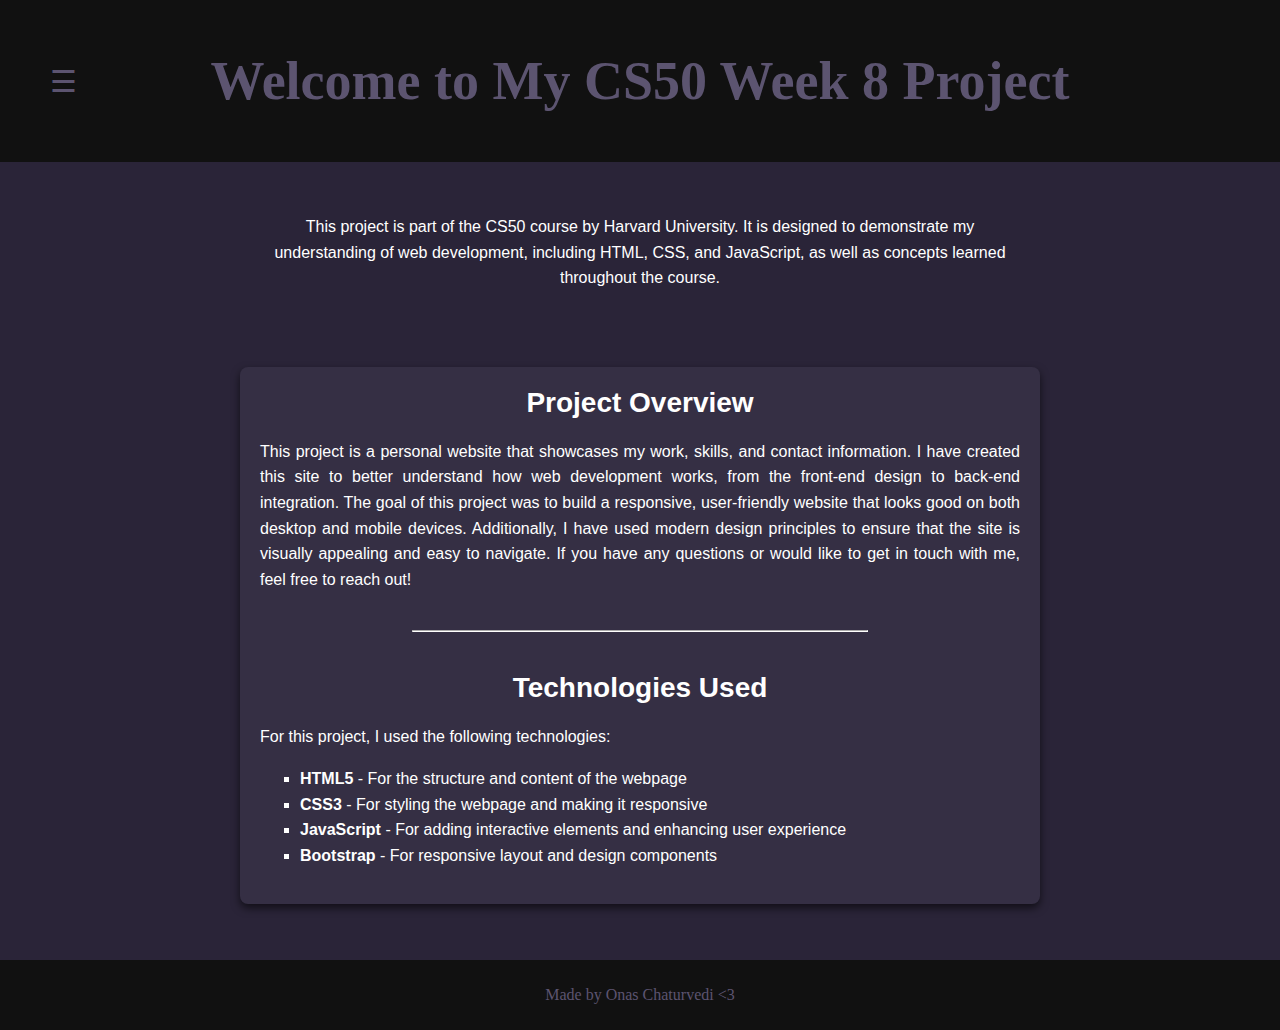
<file: index.html>
<!DOCTYPE html>

<html lang="en">

    <head>
        <link href="https://cdn.jsdelivr.net/npm/bootstrap@5.2.3/dist/css/bootstrap.min.css" rel="stylesheet"
            integrity="sha384-rbsA2VBKQhggwzxH7pPCaAqO46MgnOM80zW1RWuH61DGLwZJEdK2Kadq2F9CUG65" crossorigin="anonymous">
        <script src="https://cdn.jsdelivr.net/npm/bootstrap@5.2.3/dist/js/bootstrap.bundle.min.js"
            integrity="sha384-kenU1KFdBIe4zVF0s0G1M5b4hcpxyD9F7jL+jjXkk+Q2h455rYXK/7HAuoJl+0I4"
            crossorigin="anonymous"></script>
        <link href="styles.css" rel="stylesheet">
        <meta charset="utf-8">
        <meta name="viewport" content="width=device-width, initial-scale=1">
        <title>My Webpage</title>
    </head>

    <body>
        <header>
            <div id="mySidenav" class="sidenav">
                <a href="javascript:void(0)" class="closebtn" onclick="closeNav()">&times;</a>
                <a href="index.html">Homepage</a>
                <a href="about.html">About Me</a>
                <a href="projects.html">Projects</a>
                <a href="contact.html">Contact</a>
            </div>

            <div class="header-container">
                <span class="menu-icon" onclick="openNav()">&#9776;</span>
                <div id="page-heading">
                    <h2>Welcome to My CS50 Week 8 Project</h2>
                </div>

            </div>
        </header>
        <div id="main">
            <div style="font-family: Arial, sans-serif;">
                <div class="homepage-content">
                    <p style="font-size: 16px; line-height: 1.6;">
                        This project is part of the CS50 course by Harvard University. It is designed to demonstrate
                        my
                        understanding
                        of web development, including HTML, CSS, and JavaScript, as well as concepts learned
                        throughout
                        the course.
                    </p>
                </div>

                <div class="content">

                    <h2 style="font-size: 28px; margin-bottom: 20px;">Project Overview</h2>
                    <p style="font-size: 16px; line-height: 1.6;">
                        This project is a personal website that showcases my work, skills, and contact information.
                        I have created
                        this site to better understand how web development works, from the front-end design to
                        back-end integration.
                        The goal of this project was to build a responsive, user-friendly website that looks good on
                        both desktop
                        and mobile devices. Additionally, I have used modern design principles to ensure that the
                        site is visually
                        appealing and easy to navigate. If you have any questions or would like to get in touch with
                        me, feel free
                        to reach out!
                    </p>

                    <hr style="width:60%; margin:5% 20% 5% 20%;">

                    <h2 style="font-size: 28px; margin-top: 40px; margin-bottom: 20px;">Technologies Used</h2>
                    <div style="font-size: 16px; line-height: 1.6;">
                        For this project, I used the following technologies:
                        <ul style="list-style-type: square; font-size: 16px; line-height: 1.6;">
                            <li><strong>HTML5</strong> - For the structure and content of the webpage</li>
                            <li><strong>CSS3</strong> - For styling the webpage and making it responsive</li>
                            <li><strong>JavaScript</strong> - For adding interactive elements and enhancing user
                                experience</li>
                            <li><strong>Bootstrap</strong> - For responsive layout and design components</li>
                        </ul>
                    </div>
                </div>
            </div>
        </div>

        <footer>
            <div id="footer-text">
                <p>Made by Onas Chaturvedi &lt;3</p>
            </div>
        </footer>

        <script>
            function openNav() {
                document.getElementById("page-heading").style.marginLeft = "250px";
                document.getElementById("mySidenav").style.width = "250px";
                document.getElementById("main").style.marginLeft = "250px";
                document.getElementById("footer-text").style.marginLeft = "250px";
            }

            function closeNav() {
                document.getElementById("page-heading").style.marginLeft = "0";
                document.getElementById("mySidenav").style.width = "0";
                document.getElementById("main").style.marginLeft = "0";
                document.getElementById("footer-text").style.marginLeft = "0";
            }
        </script>
    </body>

</html>
</file>
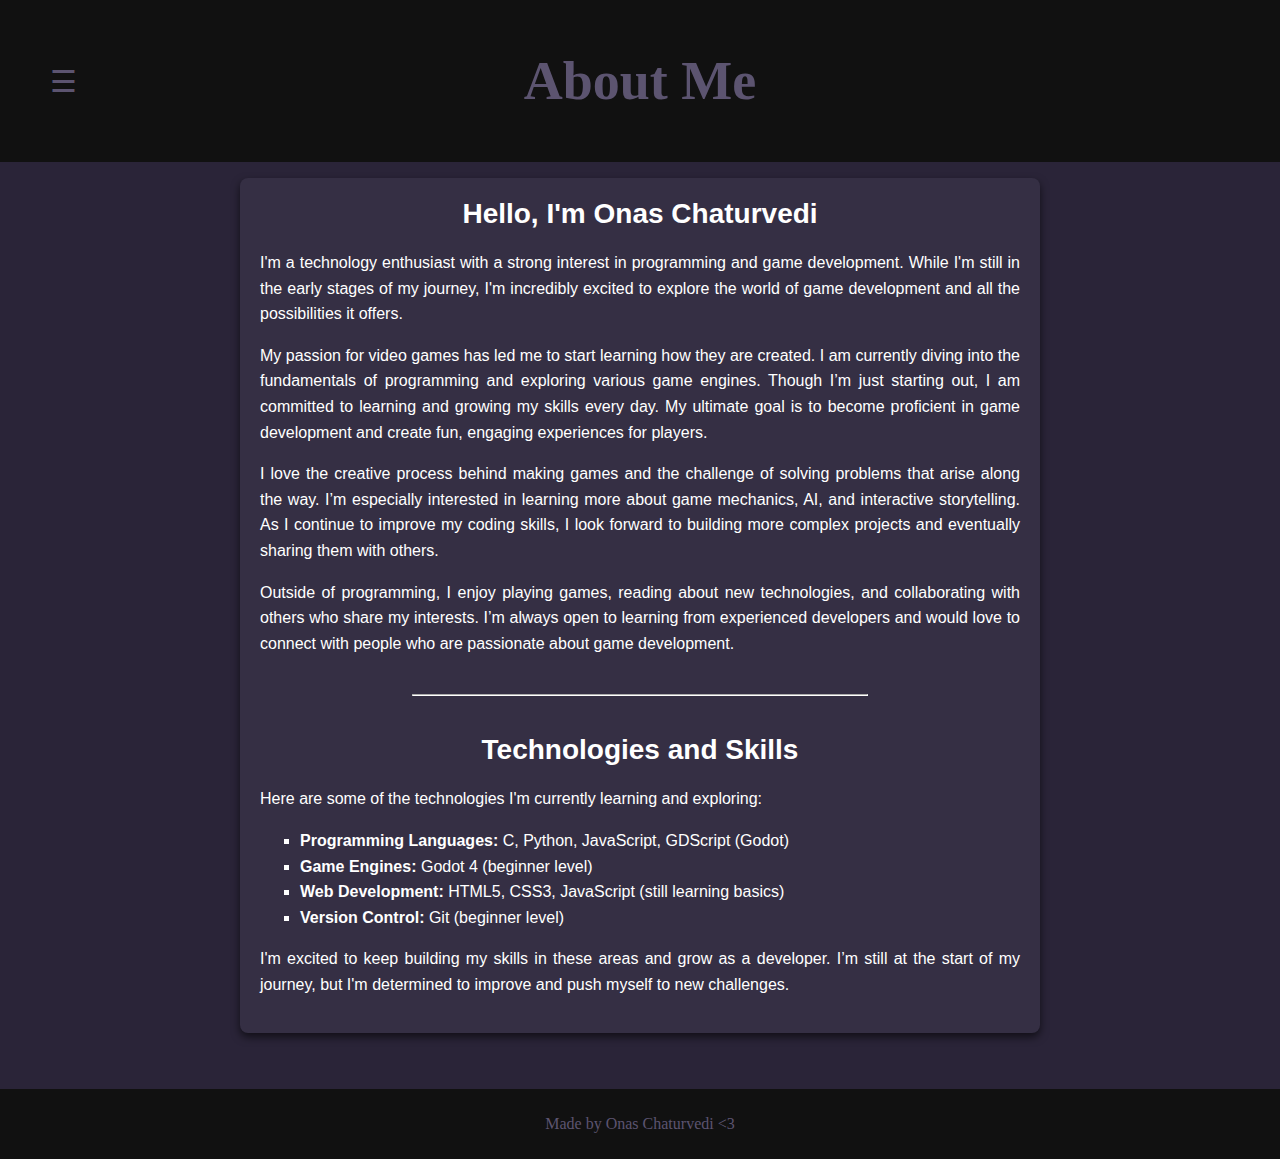
<file: about.html>
<!DOCTYPE html>

<html lang="en">

    <head>
        <link href="https://cdn.jsdelivr.net/npm/bootstrap@5.2.3/dist/css/bootstrap.min.css" rel="stylesheet"
            integrity="sha384-rbsA2VBKQhggwzxH7pPCaAqO46MgnOM80zW1RWuH61DGLwZJEdK2Kadq2F9CUG65" crossorigin="anonymous">
        <script src="https://cdn.jsdelivr.net/npm/bootstrap@5.2.3/dist/js/bootstrap.bundle.min.js"
            integrity="sha384-kenU1KFdBIe4zVF0s0G1M5b4hcpxyD9F7jL+jjXkk+Q2h455rYXK/7HAuoJl+0I4"
            crossorigin="anonymous"></script>
        <link href="styles.css" rel="stylesheet">
        <meta charset="utf-8">
        <meta name="viewport" content="width=device-width, initial-scale=1">
        <title>My Webpage - About Me</title>
    </head>

    <body>
        <header>
            <div id="mySidenav" class="sidenav">
                <a href="javascript:void(0)" class="closebtn" onclick="closeNav()">&times;</a>
                <a href="index.html">Homepage</a>
                <a href="about.html">About Me</a>
                <a href="projects.html">Projects</a>
                <a href="contact.html">Contact</a>
            </div>

            <div class="header-container">
                <span class="menu-icon" onclick="openNav()">&#9776;</span>
                <div id="page-heading">
                    <h2>About Me</h2>
                </div>

            </div>
        </header>

        <div id="main">
            <div style="font-family: Arial, sans-serif;">

                <div class="content">
                    <h2 style="font-size: 28px; margin-bottom: 20px;">Hello, I'm Onas Chaturvedi</h2>
                    <p style="font-size: 16px; line-height: 1.6;">
                        I'm a technology enthusiast with a strong interest in programming and game development.
                        While I'm still in the early stages of my journey, I'm incredibly excited to explore the
                        world of game development and all the possibilities it offers.
                    </p>
                    <p style="font-size: 16px; line-height: 1.6;">
                        My passion for video games has led me to start learning how they are created. I am
                        currently
                        diving into the fundamentals of programming and exploring various game engines. Though
                        I’m
                        just starting out, I am committed to learning and growing my skills every day. My
                        ultimate
                        goal is to become proficient in game development and create fun, engaging experiences
                        for
                        players.
                    </p>
                    <p style="font-size: 16px; line-height: 1.6;">
                        I love the creative process behind making games and the challenge of solving problems
                        that
                        arise along the way. I’m especially interested in learning more about game mechanics,
                        AI,
                        and interactive storytelling. As I continue to improve my coding skills, I look forward
                        to
                        building more complex projects and eventually sharing them with others.
                    </p>
                    <p style="font-size: 16px; line-height: 1.6;">
                        Outside of programming, I enjoy playing games, reading about new technologies, and
                        collaborating with others who share my interests. I’m always open to learning from
                        experienced developers and would love to connect with people who are passionate about
                        game
                        development.
                    </p>

                    <hr style="width:60%; margin:5% 20% 5% 20%;">

                    <h2 style="font-size: 28px; margin-bottom: 20px;">Technologies and Skills</h2>
                    <div style="font-size: 16px; line-height: 1.6;">
                        Here are some of the technologies I'm currently learning and exploring:
                        <ul style="list-style-type: square; font-size: 16px; line-height: 1.6;">
                            <li><strong>Programming Languages:</strong> C, Python, JavaScript, GDScript (Godot)</li>
                            <li><strong>Game Engines:</strong> Godot 4 (beginner level)</li>
                            <li><strong>Web Development:</strong> HTML5, CSS3, JavaScript (still learning basics)</li>
                            <li><strong>Version Control:</strong> Git (beginner level)</li>
                        </ul>
                    </div>
                    <p style="font-size: 16px; line-height: 1.6;">
                        I'm excited to keep building my skills in these areas and grow as a developer. I’m still at
                        the
                        start of my journey, but I'm determined to improve and push myself to new challenges.
                    </p>
                </div>
            </div>
        </div>

        <footer>
            <div id="footer-text">
                <p>Made by Onas Chaturvedi &lt;3</p>
            </div>
        </footer>

        <script>
            function openNav() {
                document.getElementById("page-heading").style.marginLeft = "250px";
                document.getElementById("mySidenav").style.width = "250px";
                document.getElementById("main").style.marginLeft = "250px";
                document.getElementById("footer-text").style.marginLeft = "250px";
            }

            function closeNav() {
                document.getElementById("page-heading").style.marginLeft = "0";
                document.getElementById("mySidenav").style.width = "0";
                document.getElementById("main").style.marginLeft = "0";
                document.getElementById("footer-text").style.marginLeft = "0";
            }
        </script>
    </body>

</html>
</file>
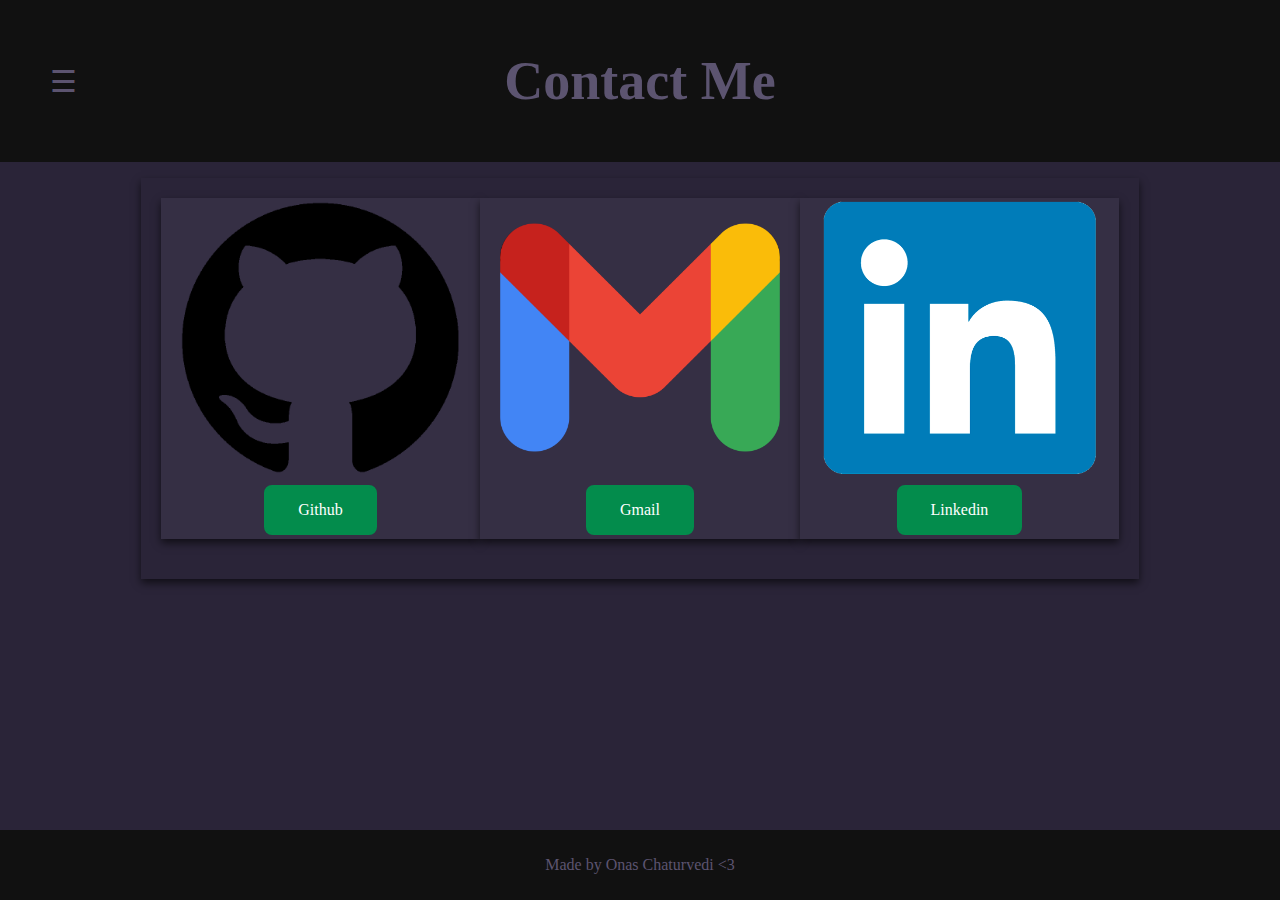
<file: contact.html>
<!DOCTYPE html>

<html lang="en">

    <head>
        <link href="https://cdn.jsdelivr.net/npm/bootstrap@5.2.3/dist/css/bootstrap.min.css" rel="stylesheet"
            integrity="sha384-rbsA2VBKQhggwzxH7pPCaAqO46MgnOM80zW1RWuH61DGLwZJEdK2Kadq2F9CUG65" crossorigin="anonymous">
        <script src="https://cdn.jsdelivr.net/npm/bootstrap@5.2.3/dist/js/bootstrap.bundle.min.js"
            integrity="sha384-kenU1KFdBIe4zVF0s0G1M5b4hcpxyD9F7jL+jjXkk+Q2h455rYXK/7HAuoJl+0I4"
            crossorigin="anonymous"></script>
        <link href="styles.css" rel="stylesheet">
        <meta charset="utf-8">
        <meta name="viewport" content="width=device-width, initial-scale=1">
        <title>My Webpage</title>
    </head>

    <body>
        <header>
            <div id="mySidenav" class="sidenav">
                <a href="javascript:void(0)" class="closebtn" onclick="closeNav()">&times;</a>
                <a href="index.html">Homepage</a>
                <a href="about.html">About Me</a>
                <a href="projects.html">Projects</a>
                <a href="contact.html">Contact</a>
            </div>

            <div class="header-container">
                <span class="menu-icon" onclick="openNav()">&#9776;</span>
                <div id="page-heading">
                    <h2>Contact Me</h2>
                </div>

            </div>
        </header>

        <div style="flex-grow: 1;">
            <div id="main">
                <div class="card-container">
                    <div class="row">
                        <div class="column">
                            <div class="card">
                                <img src="assets/GithubLogo.png" alt="Github Logo" style="width:100%">
                                <div class="button-container">
                                    <a class="button" href="https://github.com/OnasChaturvedi" target="_blank">Github</a>
                                </div>
                            </div>
                        </div>
                        <div class="column">
                            <div class="card">
                                <img src="assets/GmailLogo.png" alt="Github Logo" style="width:100%">
                                <div class="button-container">
                                    <a class="button" href="mailto:onaschaturvedi@gmail.com">Gmail</a>
                                </div>
                            </div>
                        </div>
                        <div class="column">
                            <div class="card">
                                <img src="assets/LinkedinLogo.png" alt="Github Logo" style="width:100%">
                                <div class="button-container">
                                    <a class="button" href="https://in.linkedin.com/in/onas-chaturvedi-18390031b" target="_blank">Linkedin</a>
                                </div>
                            </div>
                        </div>
                    </div>
                </div>
            </div>
        </div>

        <footer>
            <div id="footer-text">
                <p>Made by Onas Chaturvedi &lt;3</p>
            </div>
        </footer>

        <script>
            function openNav() {
                document.getElementById("page-heading").style.marginLeft = "250px";
                document.getElementById("mySidenav").style.width = "250px";
                document.getElementById("main").style.marginLeft = "250px";
                document.getElementById("footer-text").style.marginLeft = "250px";
            }

            function closeNav() {
                document.getElementById("page-heading").style.marginLeft = "0";
                document.getElementById("mySidenav").style.width = "0";
                document.getElementById("main").style.marginLeft = "0";
                document.getElementById("footer-text").style.marginLeft = "0";
            }
        </script>
    </body>

</html>
</file>
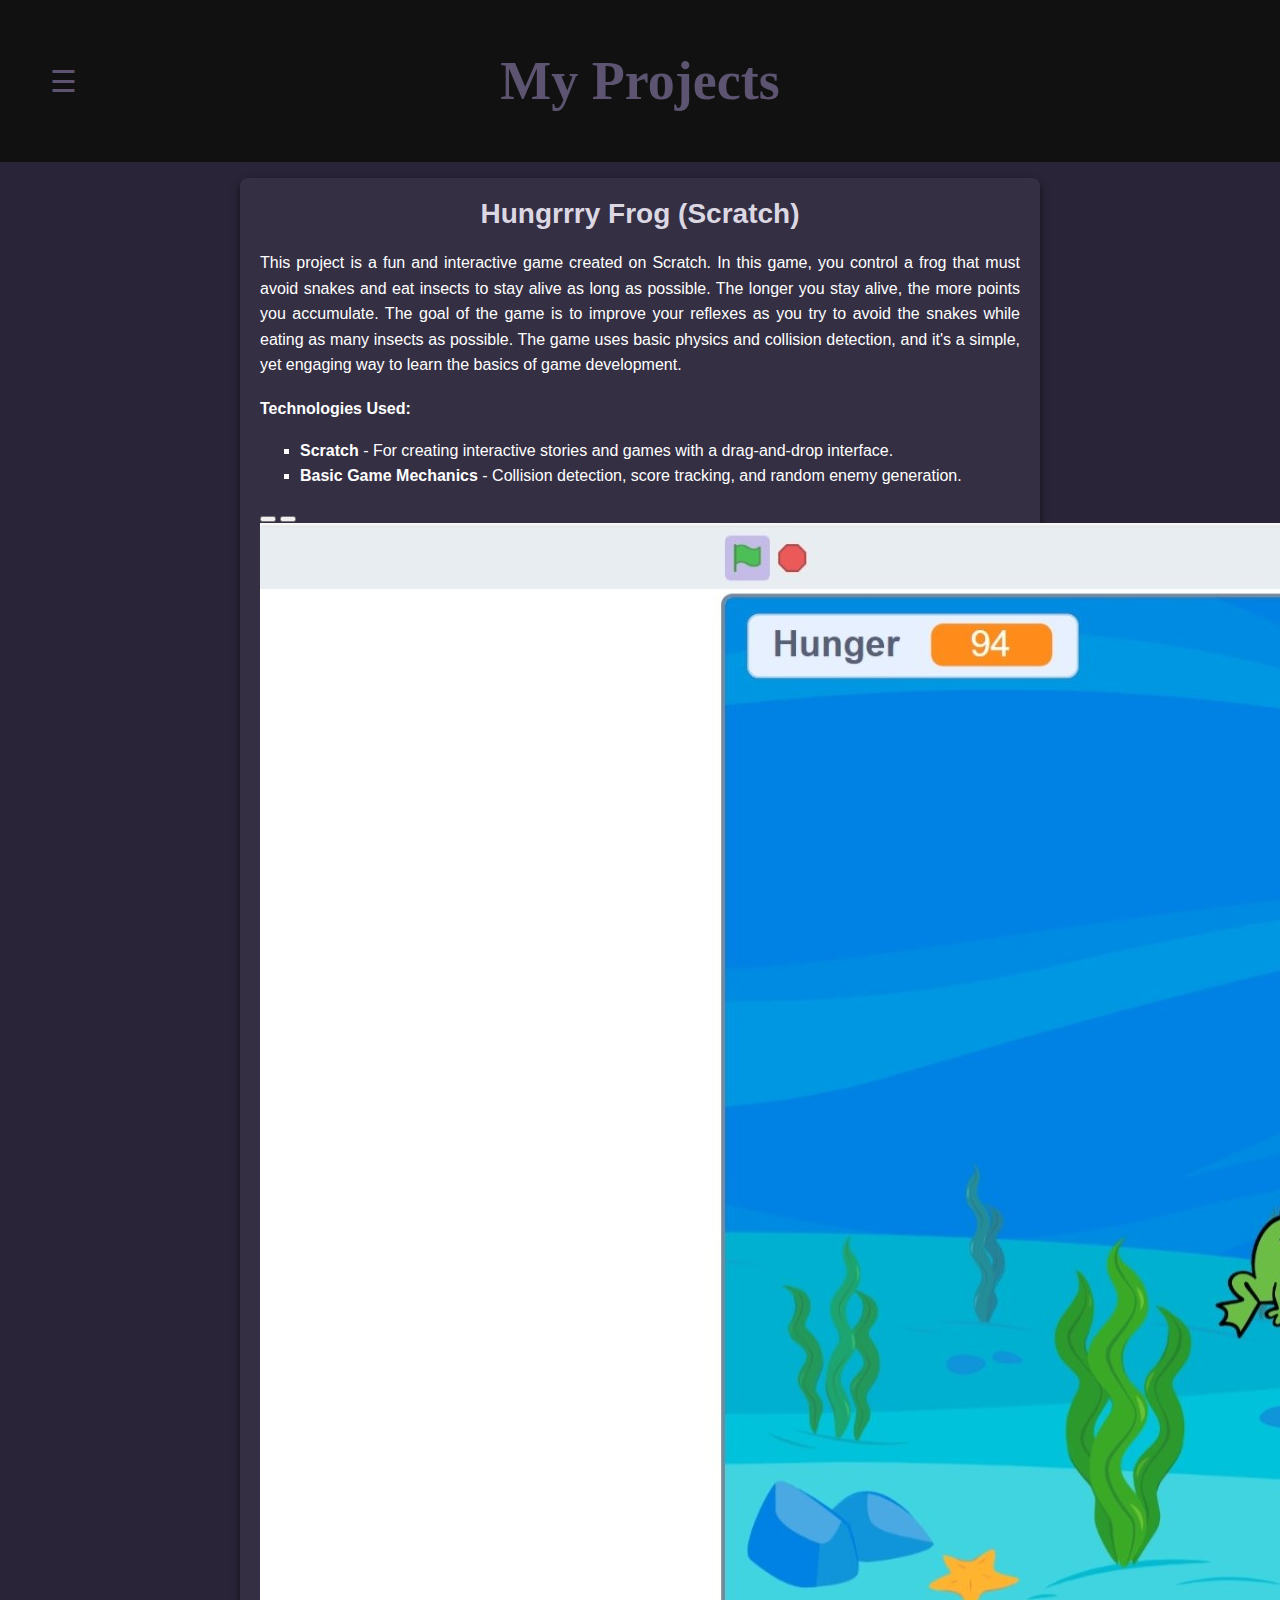
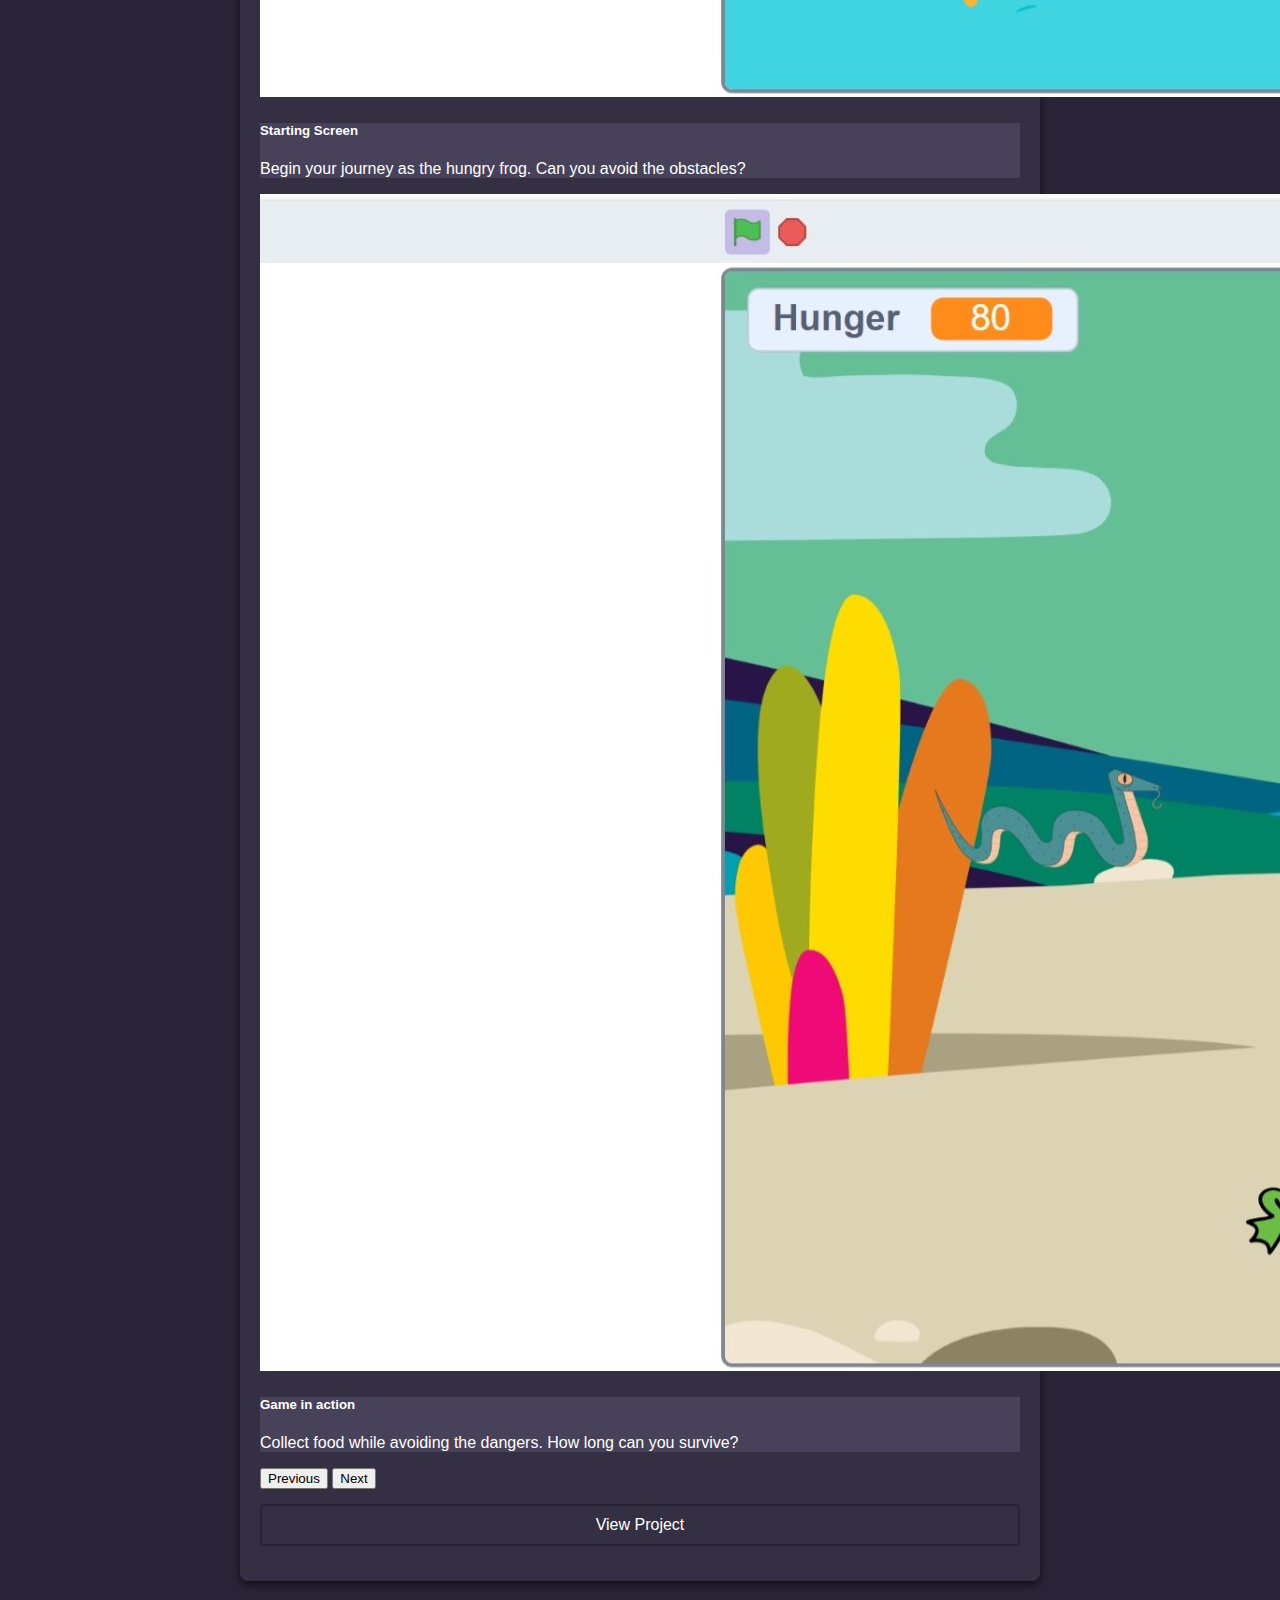
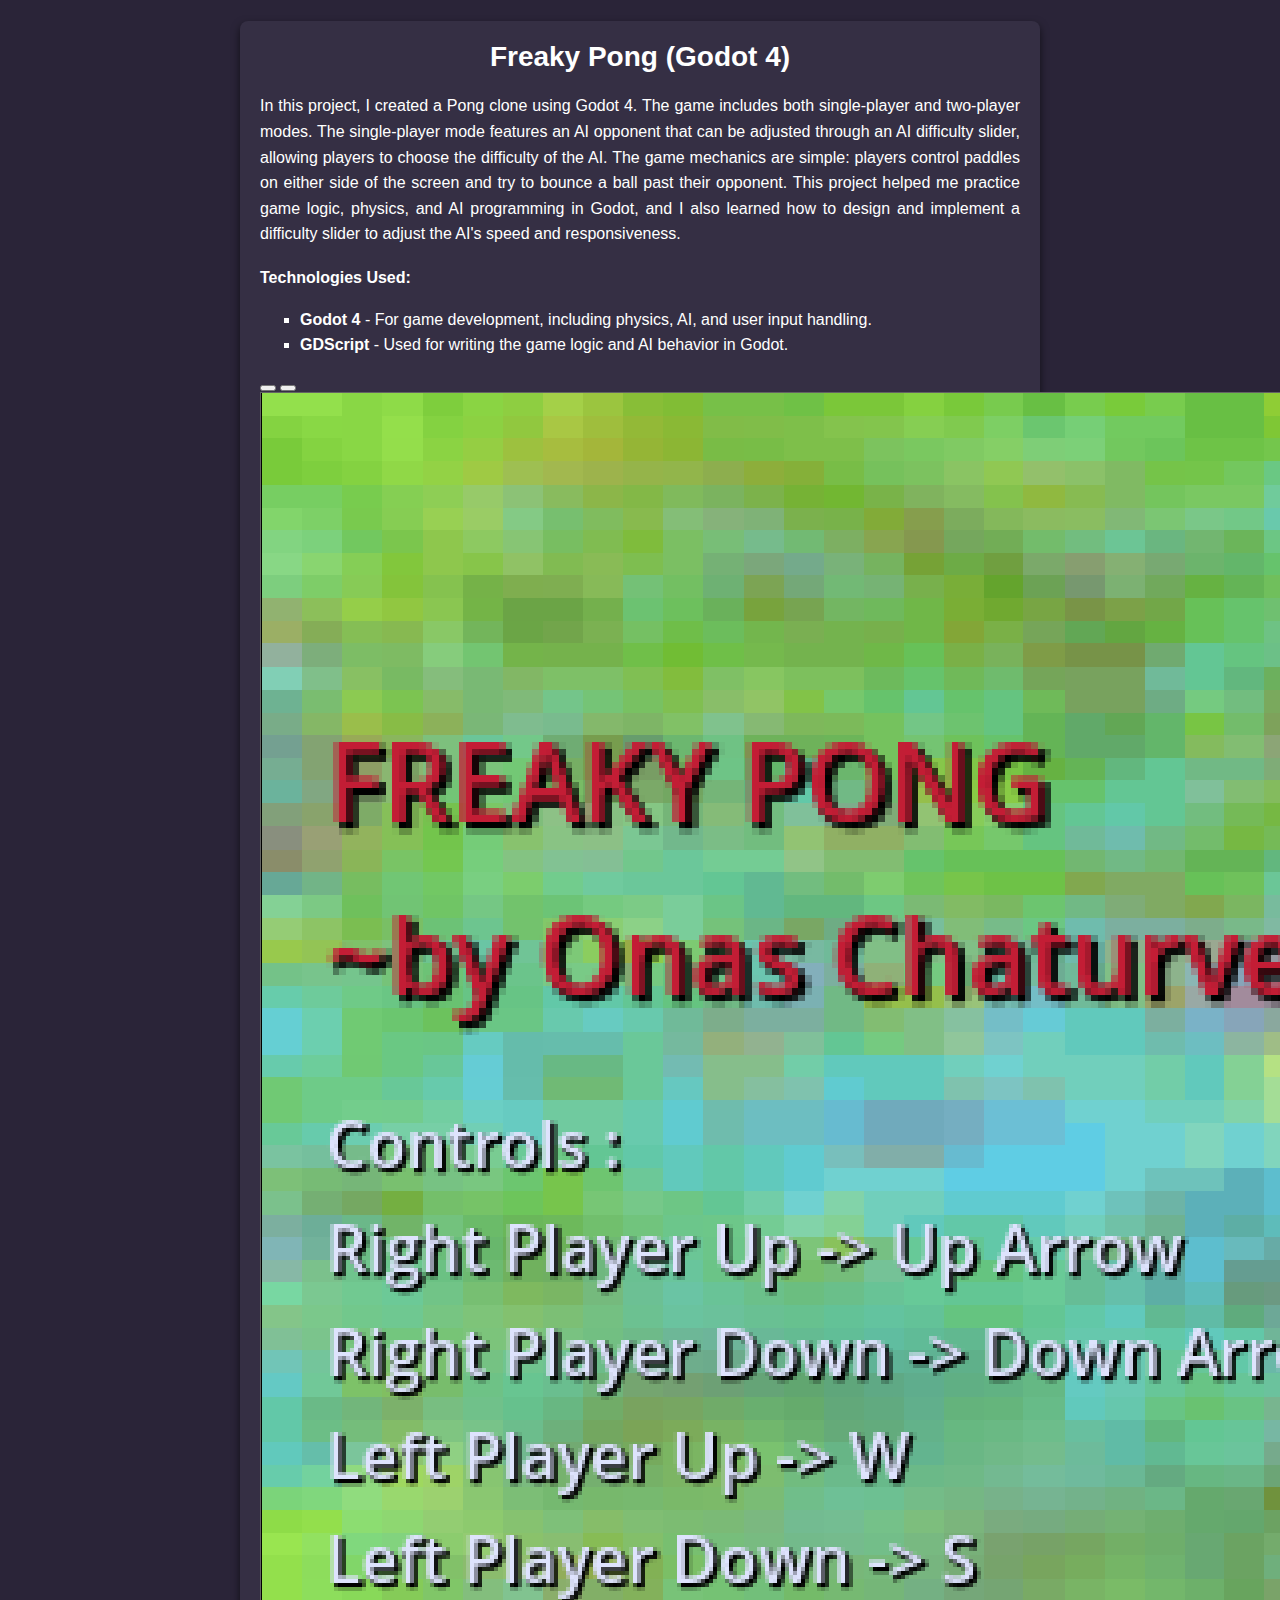
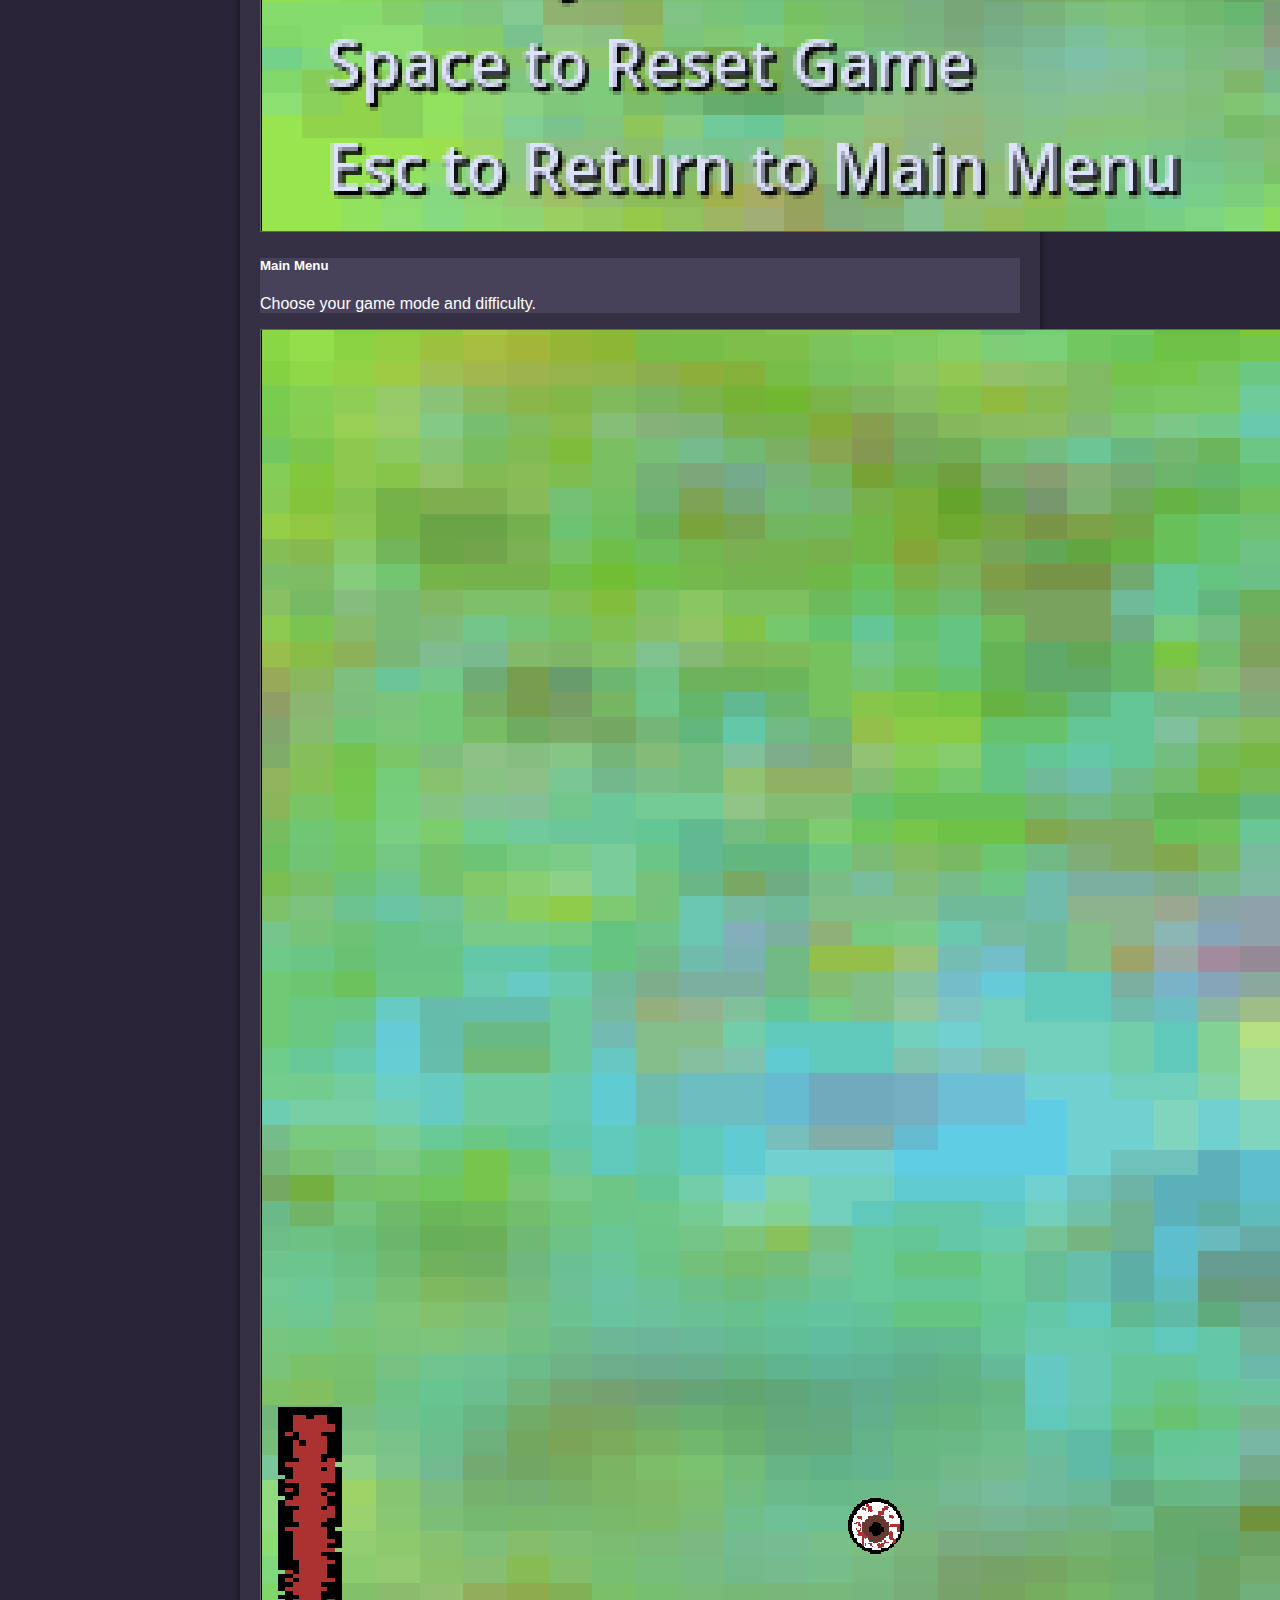
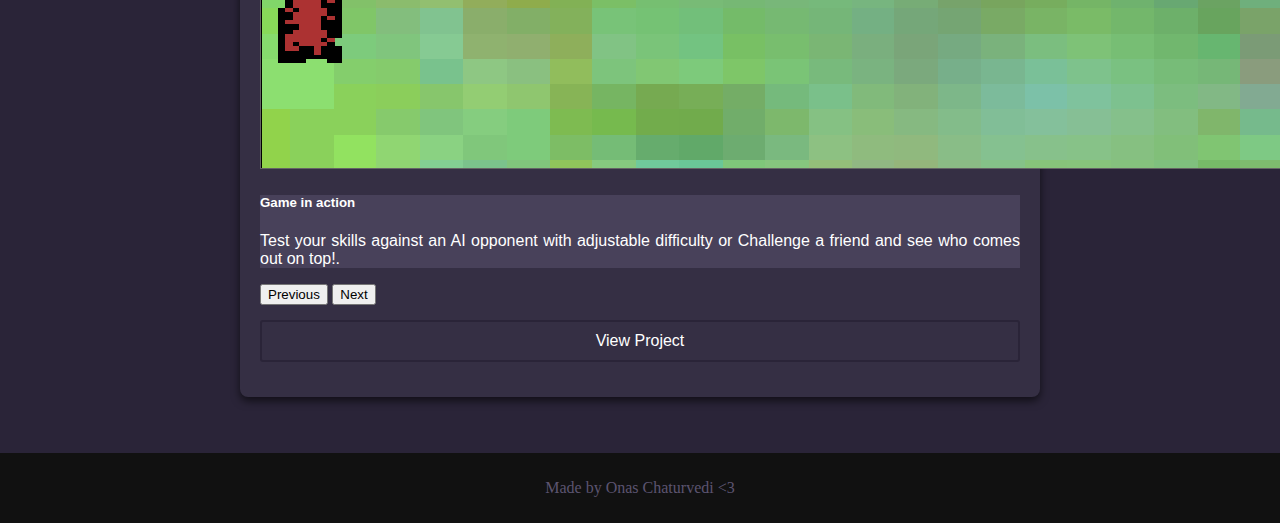
<file: projects.html>
<!DOCTYPE html>

<html lang="en">

    <head>
        <link href="https://cdn.jsdelivr.net/npm/bootstrap@5.2.3/dist/css/bootstrap.min.css" rel="stylesheet"
            integrity="sha384-rbsA2VBKQhggwzxH7pPCaAqO46MgnOM80zW1RWuH61DGLwZJEdK2Kadq2F9CUG65" crossorigin="anonymous">
        <script src="https://cdn.jsdelivr.net/npm/bootstrap@5.2.3/dist/js/bootstrap.bundle.min.js"
            integrity="sha384-kenU1KFdBIe4zVF0s0G1M5b4hcpxyD9F7jL+jjXkk+Q2h455rYXK/7HAuoJl+0I4"
            crossorigin="anonymous"></script>
        <link href="styles.css" rel="stylesheet">
        <meta charset="utf-8">
        <meta name="viewport" content="width=device-width, initial-scale=1">
        <title>My Webpage - My Projects</title>
    </head>

    <body>
        <header>
            <div id="mySidenav" class="sidenav">
                <a href="javascript:void(0)" class="closebtn" onclick="closeNav()">&times;</a>
                <a href="index.html">Homepage</a>
                <a href="about.html">About Me</a>
                <a href="projects.html">Projects</a>
                <a href="contact.html">Contact</a>
            </div>

            <div class="header-container">
                <span class="menu-icon" onclick="openNav()">&#9776;</span>
                <div id="page-heading">
                    <h2>My Projects</h2>
                </div>

            </div>
        </header>

        <div>
            <div id="main">
                <div style="font-family: Arial, sans-serif;">

                    <!-- Project 1: Frog Game -->
                    <div class="project-tile">
                        <h2 style="font-size: 28px; margin-bottom: 20px; color:#dbd8e3;">Hungrrry Frog (Scratch)</h2>
                        <div style="font-size: 16px; line-height: 1.6;">
                            This project is a fun and interactive game created on Scratch. In this game, you control a
                            frog that must
                            avoid snakes and eat insects to stay alive as long as possible. The longer you stay alive,
                            the more points
                            you accumulate. The goal of the game is to improve your reflexes as you try to avoid the
                            snakes while
                            eating as many insects as possible. The game uses basic physics and collision detection, and
                            it's a simple,
                            yet engaging way to learn the basics of game development.
                        </div>
                        <br>
                        <div style="font-size: 16px; line-height: 1.6;">
                            <strong>Technologies Used:</strong>
                            <ul style="list-style-type: square; font-size: 16px; line-height: 1.6;">
                                <li><strong>Scratch</strong> - For creating interactive stories and games with a
                                    drag-and-drop interface.</li>
                                <li><strong>Basic Game Mechanics</strong> - Collision detection, score tracking, and random
                                    enemy generation.</li>
                            </ul>
                        </div>
                        <div id="hungrrryFrogCarouselIndicators" class="carousel slide" data-bs-ride="true">
                            <div class="carousel-indicators">
                              <button type="button" data-bs-target="#hungrrryFrogCarouselIndicators" data-bs-slide-to="0" class="active" aria-current="true" aria-label="Slide 1"></button>
                              <button type="button" data-bs-target="#hungrrryFrogCarouselIndicators" data-bs-slide-to="1" aria-label="Slide 2"></button>
                            </div>
                            <div class="carousel-inner">
                              <div class="carousel-item active">
                                <img src="assets/hungrrryfrog1.jpeg" class="d-block w-100" alt="...">
                                <div class="carousel-caption d-none d-md-block">
                                    <h5>Starting Screen</h5>
                                    <p>Begin your journey as the hungry frog. Can you avoid the obstacles?</p>
                                </div>
                              </div>
                              <div class="carousel-item">
                                <img src="assets/hungrrryfrog2.jpeg" class="d-block w-100" alt="...">
                                <div class="carousel-caption d-none d-md-block">
                                    <h5>Game in action</h5>
                                    <p>Collect food while avoiding the dangers. How long can you survive?</p>
                                </div>
                              </div>
                            </div>
                            <button class="carousel-control-prev" type="button" data-bs-target="#hungrrryFrogCarouselIndicators" data-bs-slide="prev">
                              <span class="carousel-control-prev-icon" aria-hidden="true"></span>
                              <span class="visually-hidden">Previous</span>
                            </button>
                            <button class="carousel-control-next" type="button" data-bs-target="#hungrrryFrogCarouselIndicators" data-bs-slide="next">
                              <span class="carousel-control-next-icon" aria-hidden="true"></span>
                              <span class="visually-hidden">Next</span>
                            </button>
                        </div>
                        <a class="project-btn" href="https://scratch.mit.edu/projects/1017396920" target="_blank">View
                            Project</a>
                    </div>

                    <!-- Project 2: Pong Clone (Godot 4) -->
                    <div class="project-tile">
                        <h2 style=" font-size: 28px; margin-bottom: 20px;">Freaky Pong (Godot 4)</h2>
                        <div style="font-size: 16px; line-height: 1.6;">
                            In this project, I created a Pong clone using Godot 4. The game includes both single-player
                            and two-player
                            modes. The single-player mode features an AI opponent that can be adjusted through an AI
                            difficulty slider,
                            allowing players to choose the difficulty of the AI. The game mechanics are simple: players
                            control paddles
                            on either side of the screen and try to bounce a ball past their opponent. This project
                            helped me practice
                            game logic, physics, and AI programming in Godot, and I also learned how to design and
                            implement a difficulty
                            slider to adjust the AI's speed and responsiveness.
                        </div>
                        <br>
                        <div style="font-size: 16px; line-height: 1.6;">
                                <strong>Technologies Used:</strong>
                            <ul style="list-style-type: square; font-size: 16px; line-height: 1.6;">
                                <li><strong>Godot 4</strong> - For game development, including physics, AI, and user input
                                    handling.</li>
                                <li><strong>GDScript</strong> - Used for writing the game logic and AI behavior in Godot.
                                </li>
                            </ul>
                        </div>
                        <div id="freakyPongCarouselIndicators" class="carousel slide" data-bs-ride="true">
                            <div class="carousel-indicators">
                              <button type="button" data-bs-target="#freakyPongCarouselIndicators" data-bs-slide-to="0" class="active" aria-current="true" aria-label="Slide 1"></button>
                              <button type="button" data-bs-target="#freakyPongCarouselIndicators" data-bs-slide-to="1" aria-label="Slide 2"></button>
                            </div>
                            <div class="carousel-inner">
                              <div class="carousel-item active">
                                <img src="assets/freakypong1.png" class="d-block w-100" alt="...">
                                <div class="carousel-caption d-none d-md-block">
                                    <h5>Main Menu</h5>
                                    <p>Choose your game mode and difficulty.</p>
                                </div>
                              </div>
                              <div class="carousel-item">
                                <img src="assets/freakypong2.png" class="d-block w-100" alt="...">
                                <div class="carousel-caption d-none d-md-block">
                                    <h5>Game in action</h5>
                                    <p>Test your skills against an AI opponent with adjustable difficulty or Challenge a friend and see who comes out on top!.</p>
                                </div>
                              </div>
                            </div>
                            <button class="carousel-control-prev" type="button" data-bs-target="#freakyPongCarouselIndicators" data-bs-slide="prev">
                              <span class="carousel-control-prev-icon" aria-hidden="true"></span>
                              <span class="visually-hidden">Previous</span>
                            </button>
                            <button class="carousel-control-next" type="button" data-bs-target="#freakyPongCarouselIndicators" data-bs-slide="next">
                              <span class="carousel-control-next-icon" aria-hidden="true"></span>
                              <span class="visually-hidden">Next</span>
                            </button>
                        </div>
                        <a class="project-btn" href="https://github.com/OnasChaturvedi/freaky-pong" target="_blank">View
                            Project</a>
                    </div>
                </div>
            </div>
        </div>

        <footer>
            <div id="footer-text">
                <p>Made by Onas Chaturvedi &lt;3</p>
            </div>
        </footer>

        <script>
            function openNav() {
                document.getElementById("page-heading").style.marginLeft = "250px";
                document.getElementById("mySidenav").style.width = "250px";
                document.getElementById("main").style.marginLeft = "250px";
                document.getElementById("footer-text").style.marginLeft = "250px";
            }

            function closeNav() {
                document.getElementById("page-heading").style.marginLeft = "0";
                document.getElementById("mySidenav").style.width = "0";
                document.getElementById("main").style.marginLeft = "0";
                document.getElementById("footer-text").style.marginLeft = "0";
            }
        </script>
    </body>

</html>
</file>
<file: styles.css>
hr {
  border-color: white
}

body {
  background-color: #2a2438;
  height: 100%;
  margin: 0;
  display: flex;
  flex-direction: column;
}

main {
  color: #eeeeee;
}

li:hover {
  background-color: #5c5470
}

html {
  box-sizing: border-box;
  text-align: justify;
  height: 100%;
  margin: 0;
  display: flex;
  flex-direction: column;
}

*,
*:before,
*:after {
  box-sizing: inherit;
}

h2 {
  text-align: center;
  margin: 0;
}

a {
  color: inherit;
  text-decoration: none;
}

a:hover {
  color: #5c5470;
}

/* Style the header */
.header-container {
  display: flex;
  justify-content: center;
  align-items: center;
  position: relative;
  width: 100%;
  padding: 20px;
  color: #5c5470;
}

header {
  background-color: #111;
  padding: 30px;
  text-align: center;
  font-size: 36px;
}

.menu-icon {
  position: absolute;
  left: 20px;
  font-size: 30px;
  cursor: pointer;
}

/* Side navigation bar */
.sidenav {
  height: 100%;
  width: 0;
  position: fixed;
  z-index: 1;
  top: 0;
  left: 0;
  background-color: #111;
  overflow-x: hidden;
  transition: 0.5s;
  padding-top: 60px;
}

.sidenav a {
  padding: 8px 8px 8px 32px;
  text-decoration: none;
  font-size: 25px;
  color: #5c5470;
  display: block;
  transition: 0.3s;
}

.sidenav a:hover {
  color: #f1f1f1;
}

.sidenav .closebtn {
  position: absolute;
  top: 0;
  right: 25px;
  font-size: 36px;
  margin-left: 50px;
}

/* Project Tiles */
.project-tile {
  background-color: #352f44;
  max-width: 800px;
  margin: 0 auto;
  padding: 20px;
  border-radius: 8px;
  box-shadow: 0 4px 8px rgba(0, 0, 0, 0.6);
  margin-bottom: 40px;
}

.project-btn {
  display: block;
  margin: 15px 0;
  padding: 10px;
  text-align: center;
  border: 2px solid #2a2438;
  border-radius: 3px;
}




.content {
  max-width: 800px;
  margin: 0 auto;
  padding: 20px;
  border-radius: 8px;
  box-shadow: 0 4px 8px rgba(0, 0, 0, 0.6);
  background-color: #352f44;
  margin-bottom: 40px;
}

.homepage-content {
  text-align: center;
  max-width: 800px;
  margin: 0 auto;
  padding: 20px;
  border-radius: 8px;
  margin-bottom: 40px;
}

/* Contact cards */
.card-container {
  display: flex;
  justify-content: center;
  align-items: center;
  padding: 20px;
  box-sizing: border-box;
  background-color: #2a2438;
  box-shadow: 0 4px 8px rgba(0, 0, 0, 0.6);
  width: 80%;
  margin: 0 auto;
}

.card {
  background-color: #352f44;
  box-shadow: 0 4px 8px 0 rgba(0, 0, 0, 0.6);
  transition: 0.3s;
  width: 100%;
  padding: 0px 20px;
}

.card:hover {
  box-shadow: 0 8px 16px 0 #5c5470;
}

.container::after,
.row::after {
  content: "";
  clear: both;
  display: table;
}

.row {
  display: flex;
  width: 100%;
  justify-content: space-between;
}

.column {
  flex: 1;
  float: center;
  width: 100%;
  margin-bottom: 20px;
}

/* Contact Card Button */
.button {
  color: white;
  padding: 14px 32px;
  text-align: center;
  text-decoration: none;
  display: inline-block;
  font-size: 16px;
  margin: 4px 2px;
  transition-duration: 0.4s;
  cursor: pointer;
  background-color: #038C4C;
  border: 2px solid #038C4C;
  border-radius: 8px;
}

.button-container {
  display: flex;
  justify-content: center;
  /* Centers the button horizontally */
  align-items: center;
  /* Centers the button vertically (if needed) */
  height: 100%;
  /* Ensures that the parent div has enough height to center */
}

.button a {
  color: inherit;
  text-decoration: none;
}

.button:hover {
  box-shadow: 0 2px 4px 0 #000000;
  background-color: #02733E;
  border: 2px solid #02733E;
  color: white;
}

[id=main] {
  transition: margin-left .5s;
  padding: 16px;
  color: #ffffff;
}

#page-heading {
  transition: margin-left .5s;
}

#footer-text {
  transition: margin-left .5s;
}

@media screen and (max-height: 450px) {
  .sidenav {
    padding-top: 15px;
  }

  .sidenav a {
    font-size: 18px;
  }
}

/* Media Queries */
@media screen and (max-width: 768px) {

  /* Stack columns vertically */
  .row {
    flex-direction: column;
  }

  .column {
    width: 100%;
    /* Make cards full width on small screens */
    margin-bottom: 20px;
  }

  .menu-icon {
    font-size: 24px;
  }

  h2 {
    font-size: 24px;
  }

  .sidenav a {
    font-size: 18px;
  }
}

@media screen and (max-width: 450px) {
  .header-container {
    padding: 10px;
  }

  .button {
    padding: 10px 20px;
  }
}

/* Style the footer */
footer {
  background-color: #111;
  padding: 10px;
  text-align: center;
  color: #5c5470;
}

.carousel-control-prev-icon,
.carousel-control-next-icon {
  background-color: #5c5470;
  border-radius: 60%;
  width: 30px;
  height: 30px;
}

.carousel-caption {
  background-color: rgba(92, 84, 112, 0.5);
}
</file>
